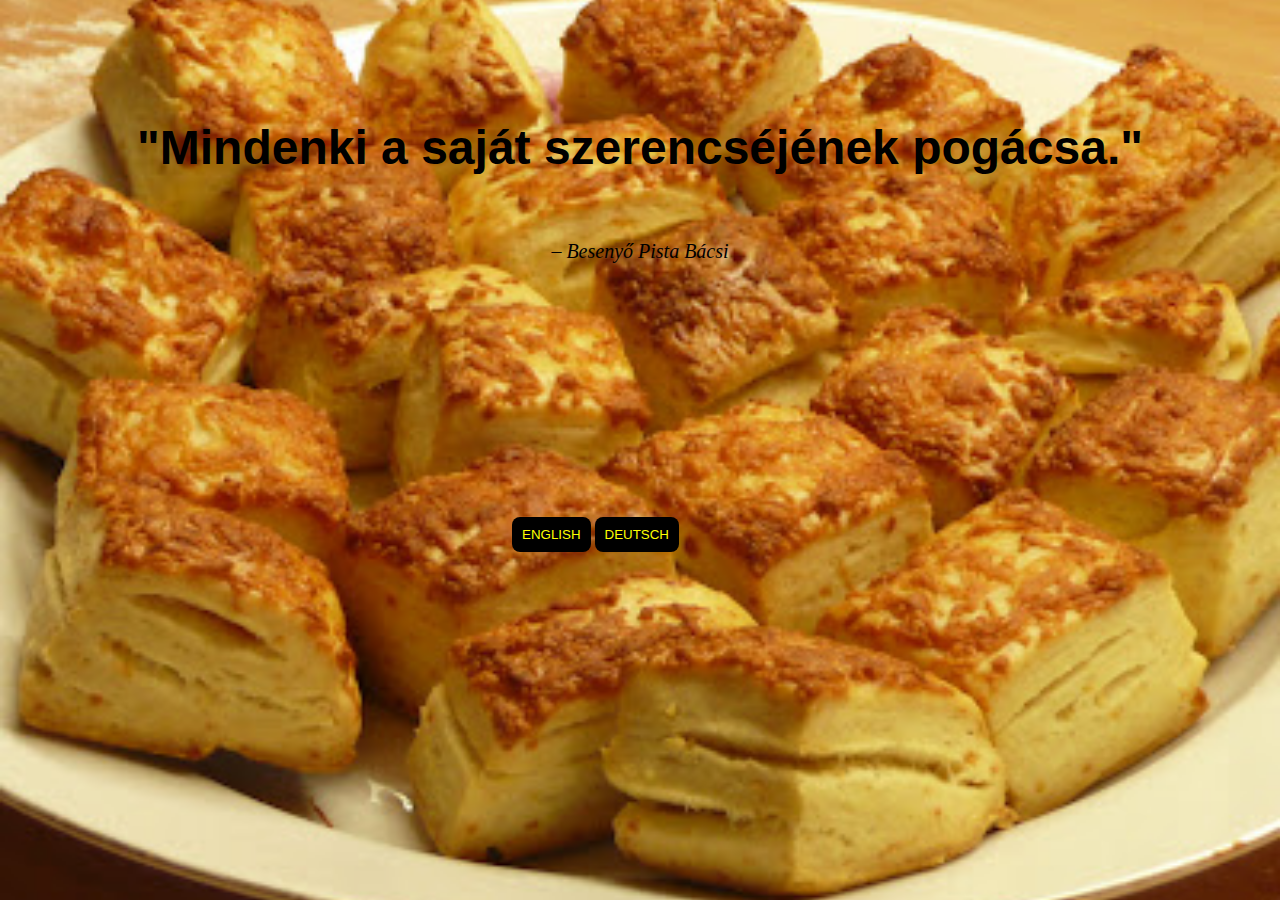
<file: index.html>
<!DOCTYPE html>
<html>
<head>
  <meta charset="utf-8">
  <meta name="viewport" contect="width=device-width initial-scale=1">
  <link rel="stylesheet" type="text/css" href="style.css">
  <href="https://fonts.googleapis.com/css?family=Crimson+Text|Julius+Sans+One" rel="stylesheet">
  <title>Scone</title>
</head>
<body>
  <div class="wrapper">
    <p class="quote"><strong>"Mindenki a saját szerencséjének pogácsa."</strong></p>
    <p class="author"><small>– Besenyő Pista Bácsi</small></p>
  </div>
  <button class="button2" onclick="document.location='english.html'">ENGLISH</button>
  <button class="button3" onclick="document.location='deutsch.html'">DEUTSCH</button>

</body>
</html>
</file>
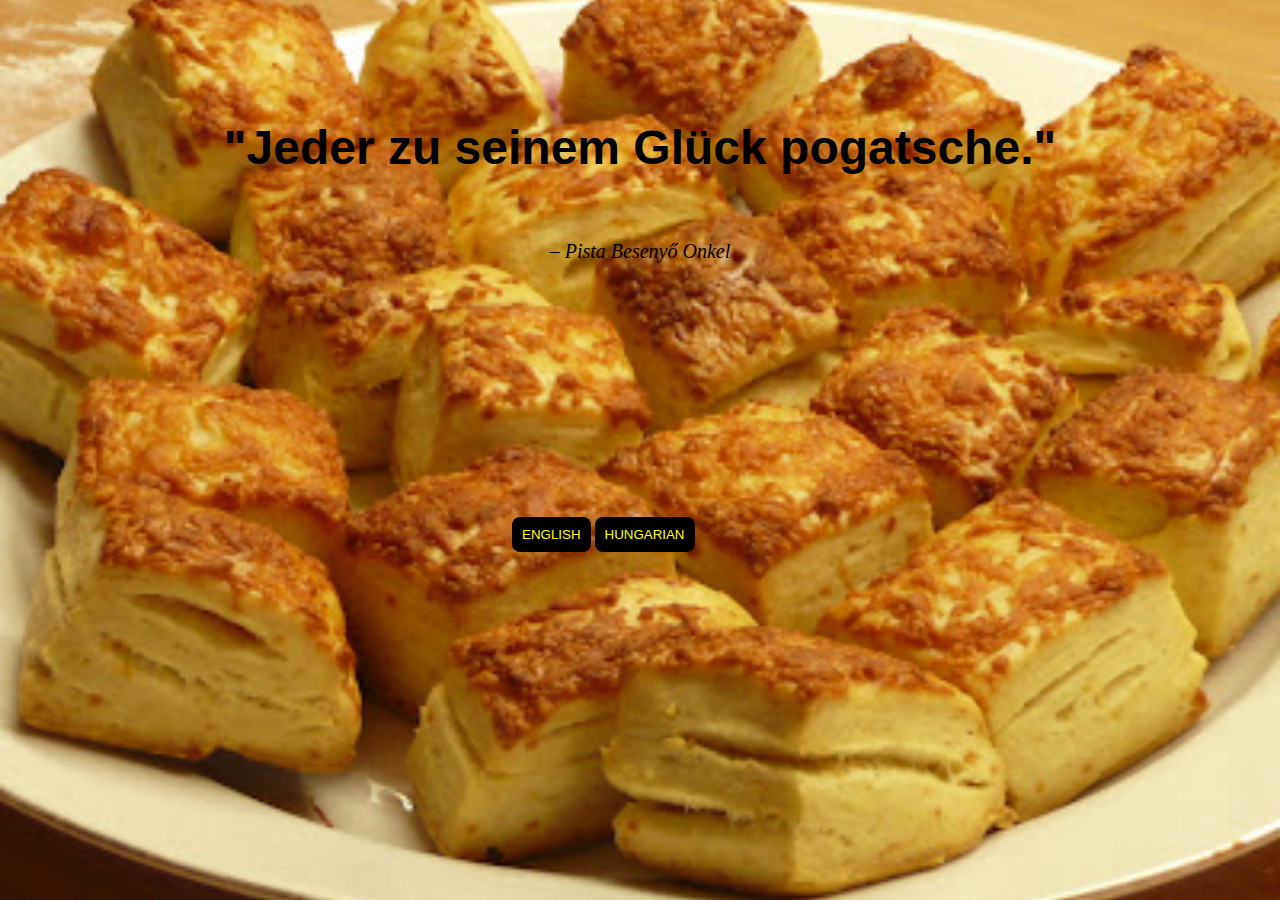
<file: deutsch.html>
<!DOCTYPE html>
<html>
<head>
  <meta charset="utf-8">
  <meta name="viewport" contect="width=device-width initial-scale=1">
  <link rel="stylesheet" type="text/css" href="style.css">
  <href="https://fonts.googleapis.com/css?family=Crimson+Text|Julius+Sans+One" rel="stylesheet">
  <title>Scone</title>
</head>
<body>
  <div class="wrapper">
    <p class="quote"><strong>"Jeder zu seinem Glück pogatsche."</strong></p>
    <p class="author"><small>– Pista Besenyő Onkel</small></p>
  </div>
  
  <button class="button2" onclick="document.location='english.html'">ENGLISH</button>
  <button class="button1" onclick="document.location='index.html'">HUNGARIAN</button>

</body>
</html>
</file>
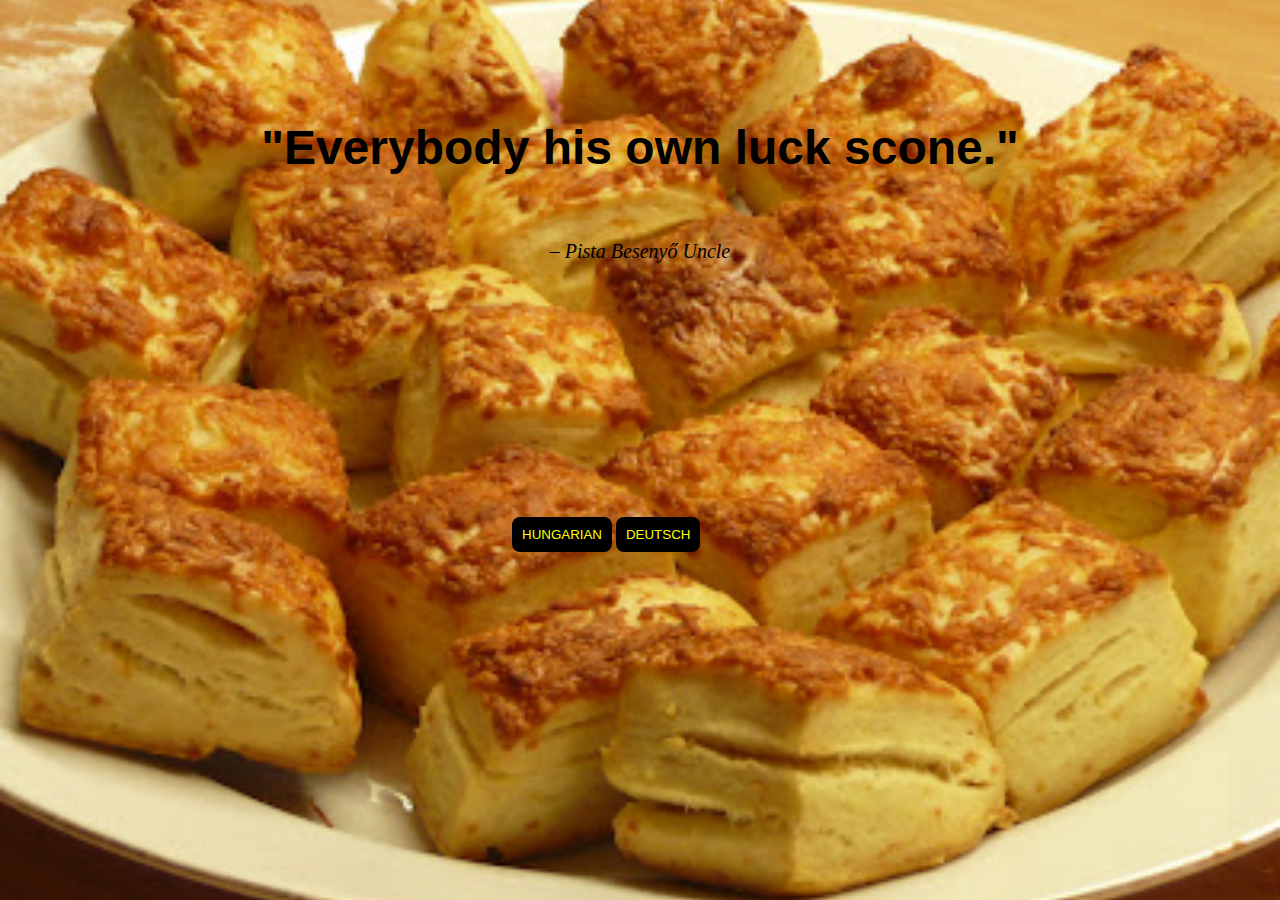
<file: english.html>
<!DOCTYPE html>
<html>
<head>
  <meta charset="utf-8">
  <meta name="viewport" contect="width=device-width initial-scale=1">
  <link rel="stylesheet" type="text/css" href="style.css">
  <href="https://fonts.googleapis.com/css?family=Crimson+Text|Julius+Sans+One" rel="stylesheet">
  <title>Scone</title>
</head>
<body>
  <div class="wrapper">
    <p class="quote"><strong>"Everybody his own luck scone."</strong></p>
    <p class="author"><small>– Pista Besenyő Uncle</small></p>
  </div>
  <button class="button1" onclick="document.location='index.html'">HUNGARIAN</button>
  <button class="button3" onclick="document.location='deutsch.html'">DEUTSCH</button>
</body>
</html>
</file>
<file: style.css>
html,
body {
  margin: 0;
  padding: 0;
  font-size: 100%;
  line-height: 1.5;
}
body {
  width: 100%;
  height: 100vh;
  background: url('assets/pogacsa.jpg') no-repeat center;
  background-size: cover;
  color: black;
}
.wrapper {
  padding-top: 4rem;
  width: 90%;
  margin: 0 auto;
  text-align: center;
}
.quote {
  font-family: 'Julius Sans One', sans-serif;
  font-size: 3.0rem;
}
.author {
  font-family: 'Crimson Text', serif;
  font-size: 1.5rem;
  font-style: italic;
}

button {
  position: relative;
  left: 40%;
  top: 25%;
  border: none;
  color: yellow;
  background-color: black;
  padding: 10px;
  border-radius: 8px;
  transition-duration: 1s;
}

button:hover {
  background-color: yellow;
  color: black;
}
</file>
